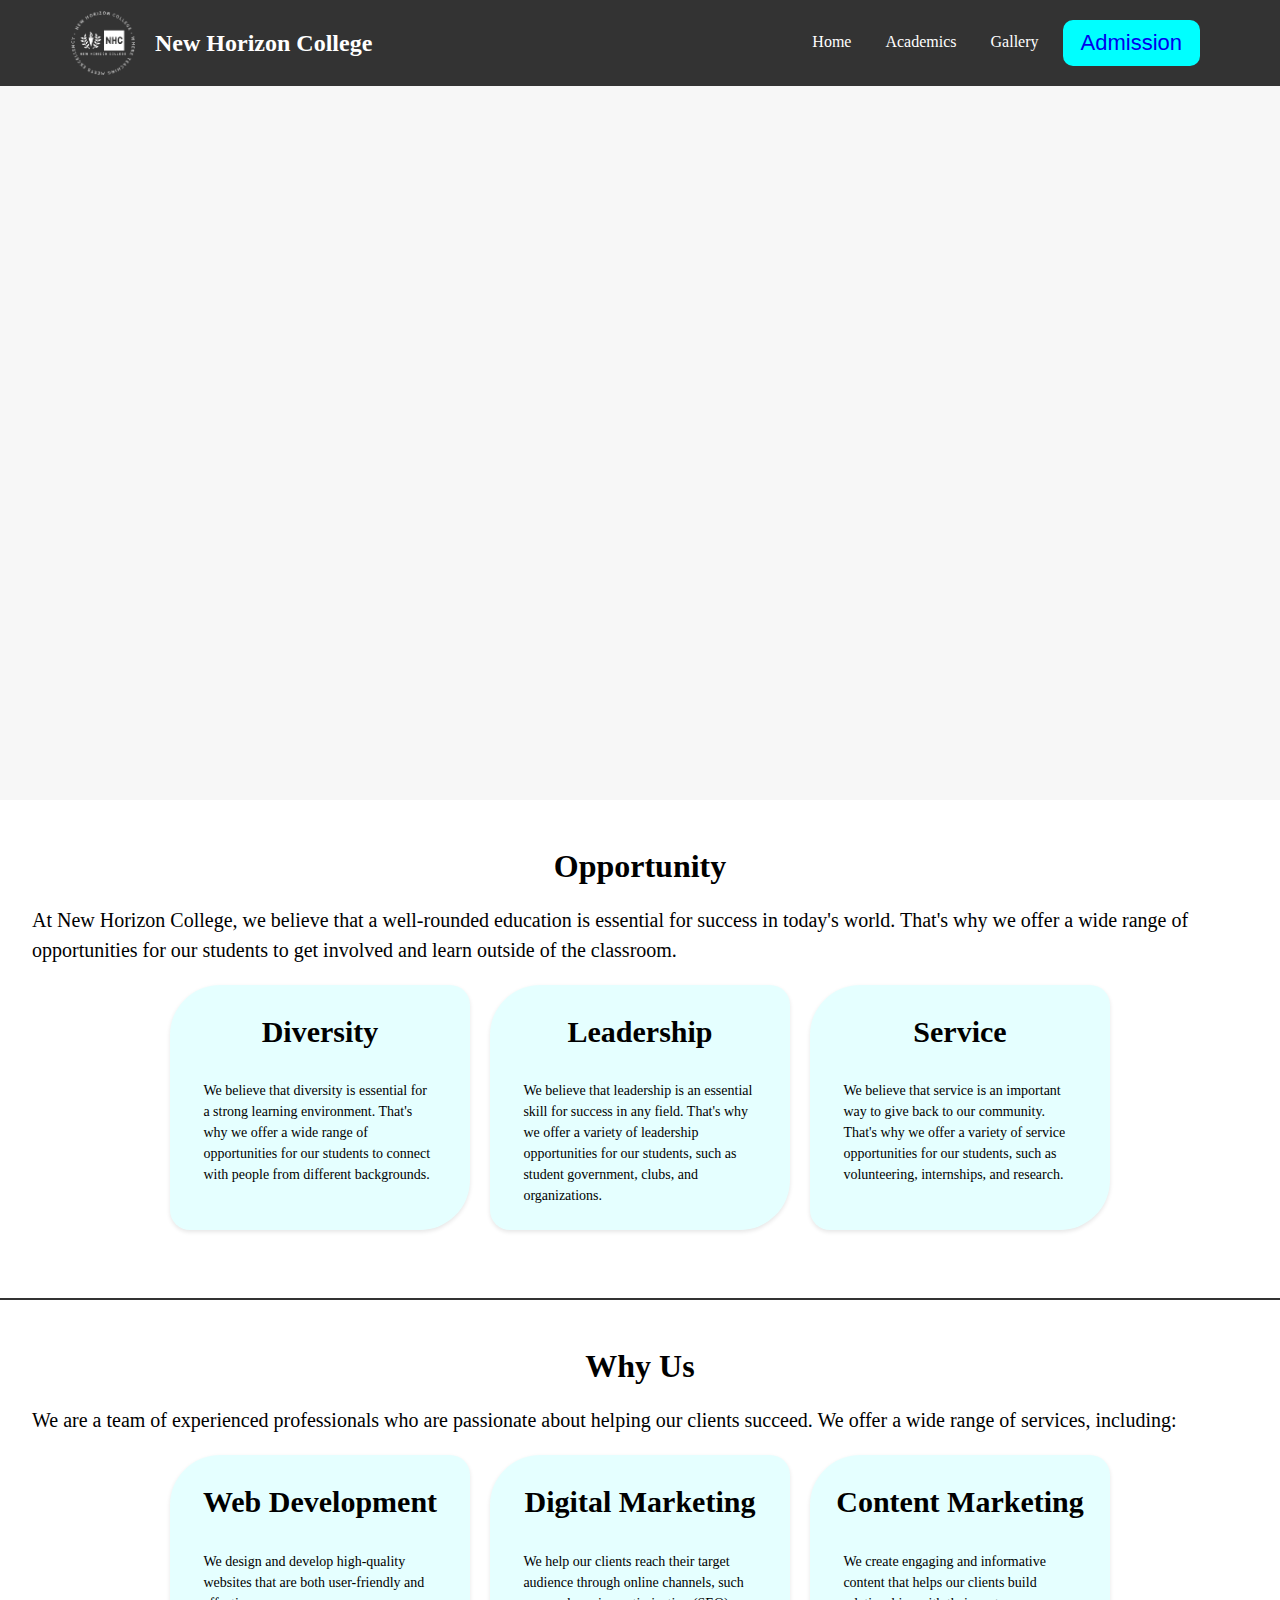
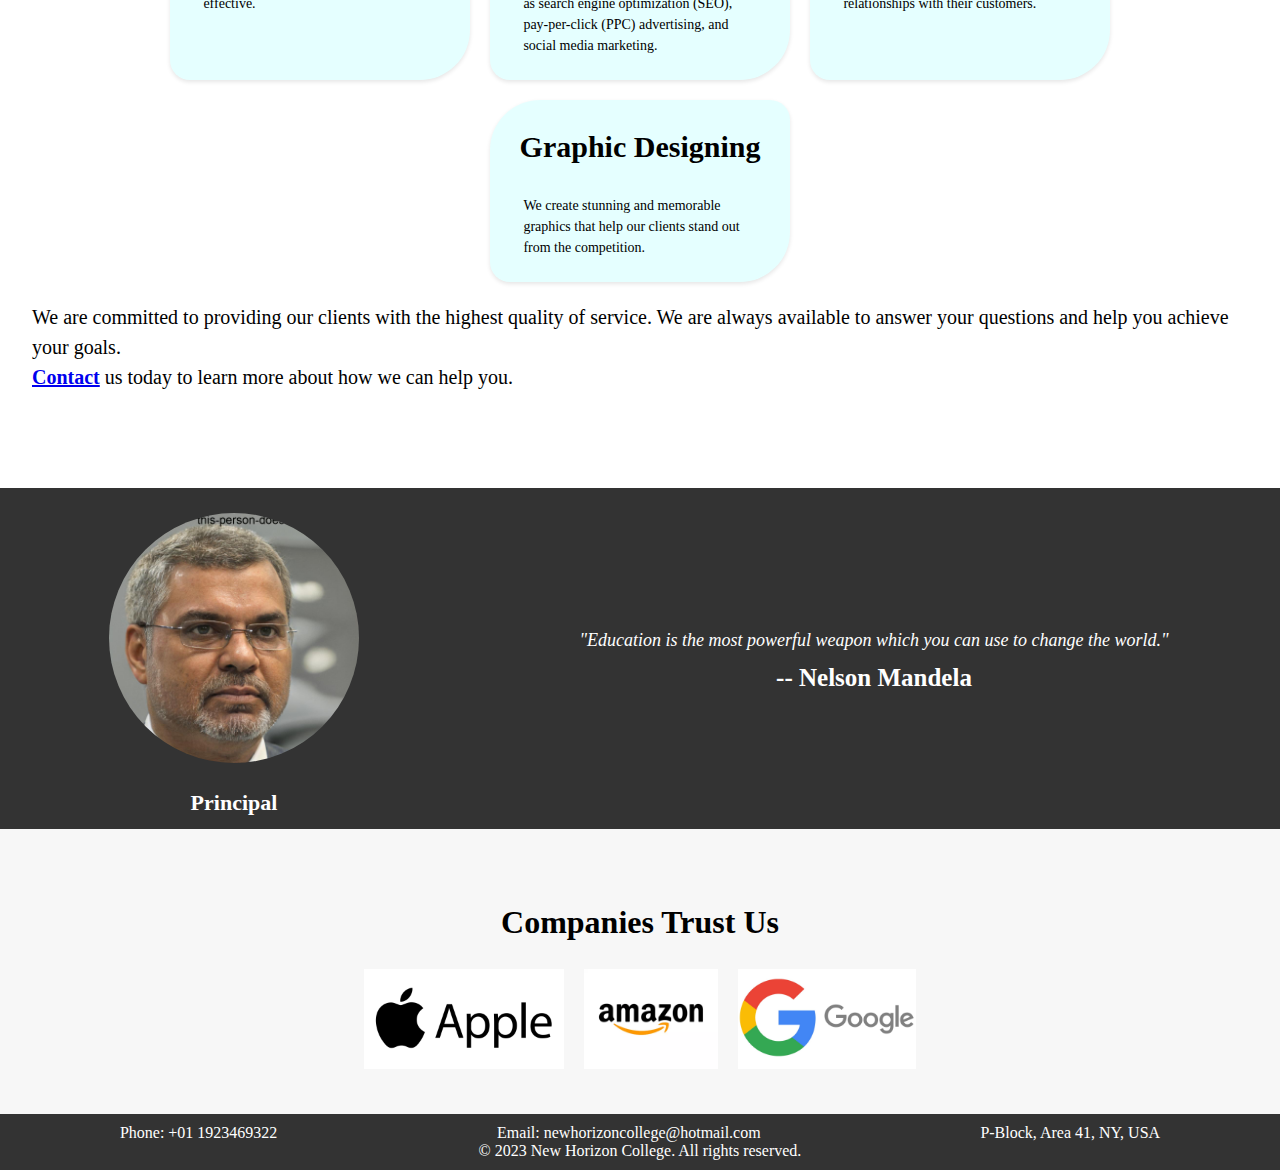
<file: index.html>
<!DOCTYPE html>
<html lang="en">
<head>
  <meta charset="UTF-8">
  <meta name="viewport" content="width=device-width, initial-scale=1.0">
  <title>New Horizon College</title>
  <link rel="shortcut icon" href="assets/mainlogo.png">
  <link rel="stylesheet" href="styles.css">
</head>
<body>
    <header>
        <nav>
          <div class="navbar">
            <div class="navbar-left">
              <img src="assets/mainlogo.png" alt="College Logo">
              <h1>New Horizon College </h1>
            </div>
            <ul class="navbar-right">
              <li><a href="#">Home</a></li>
              <li><a href="academics.html">Academics</a></li>
              <li><a href="gallery.html">Gallery</a></li>
              <button class="button" style="vertical-align:middle"><a href="admission.html"><span>Admission</span></a></button>
            </ul>
          </div>
        </nav>
      </header>
  <main>
    <section id="slider">
      <div class="slider-container">
        <div class="slider-item">
          <img src="assets/slider1.jpg" alt="Slider Image">
          <div class="slider-caption">
            <h2>Welcome To</h2>
            <h1>New Horizon College</h1>
            <p>Where Teaching Meets Excellency</p>
          </div>
        </div>
        <div class="slider-item">
          <img src="assets/slider2.jpg" alt="Slider Image">
          <div class="slider-caption">
            <h2>Welcome To</h2>
            <h1>New Horizon College</h1>
            <p>Where Teaching Meets Excellency</p>
          </div>
        </div>
        <div class="slider-item">
          <img src="assets/slider3.jpg" alt="Slider Image">
          <div class="slider-caption">
            <h2>Welcome To</h2>
            <h1>New Horizon College</h1>
            <p>Where Teaching Meets Excellency</p>
          </div>
        </div>
      </div>
    </section>
    

    <section class="f-box" id="opportunity">
      <h2>Opportunity</h2>
      <p>At New Horizon College, we believe that a well-rounded education is essential for success in today's world. That's why we offer a wide range of opportunities for our students to get involved and learn outside of the classroom.</p>
      <div class="features">
        <div class="feature-card">
          <h3>Diversity</h3>
          <p>We believe that diversity is essential for a strong learning environment. That's why we offer a wide range of opportunities for our students to connect with people from different backgrounds.</p>
        </div>
        <div class="feature-card">
          <h3>Leadership</h3>
          <p>We believe that leadership is an essential skill for success in any field. That's why we offer a variety of leadership opportunities for our students, such as student government, clubs, and organizations.</p>
        </div>
        <div class="feature-card">
          <h3>Service</h3>
          <p>We believe that service is an important way to give back to our community. That's why we offer a variety of service opportunities for our students, such as volunteering, internships, and research.</p>
        </div>
      </div>
    </section>

    <section class="f-box" id="why-us">
      <h2>Why Us</h2>
      <p>We are a team of experienced professionals who are passionate about helping our clients succeed. We offer a wide range of services, including:</p>
      <div class="features">
        <div class="feature-card">
          <h3>Web Development</h3>
          <p>We design and develop high-quality websites that are both user-friendly and effective.</p>
        </div>
        <div class="feature-card">
          <h3>Digital Marketing</h3>
          <p>We help our clients reach their target audience through online channels, such as search engine optimization (SEO), pay-per-click (PPC) advertising, and social media marketing.</p>
        </div>
        <div class="feature-card">
          <h3>Content Marketing</h3>
          <p>We create engaging and informative content that helps our clients build relationships with their customers.</p>
        </div>
        <div class="feature-card">
          <h3>Graphic Designing</h3>
          <p>We create stunning and memorable graphics that help our clients stand out from the competition.</p>
        </div>
      </div>
      <p>We are committed to providing our clients with the highest quality of service. We are always available to answer your questions and help you achieve your goals.
        <br>
        <a href="#footer"><b>Contact</b></a> us today to learn more about how we can help you.</p>
    </section>

    <section id="principal">
      <div id="principal-img">
        <img src="assets/principle.jpeg" alt="Principal">
        <p>Principal</p>
      </div>
      <blockquote>
        <footer>
          <p>"Education is the most powerful weapon which you can use to change the world."</p>
          -- Nelson Mandela</footer>
      </blockquote>
    </section>

    <section id="trust">
      <h2>Companies Trust Us</h2>
      <div class="company-slider">
        <img src="assets/apple.png" alt="Company Logo">
        <img src="assets/amazon.webp" alt="Company Logo">
        <img src="assets/google.jpg" alt="Company Logo">
      </div>
    </section>
  </main>

  <footer tag="#footer">
    <div>
      <p>Phone: +01 1923469322</p>
      <p>Email: newhorizoncollege@hotmail.com</p>
      <p>P-Block, Area 41, NY, USA</p>
    </div>
    <p>&copy; 2023 New Horizon College. All rights reserved.</p>
  </footer>

  <script src="script.js"></script>
</body>
</html>
</file>
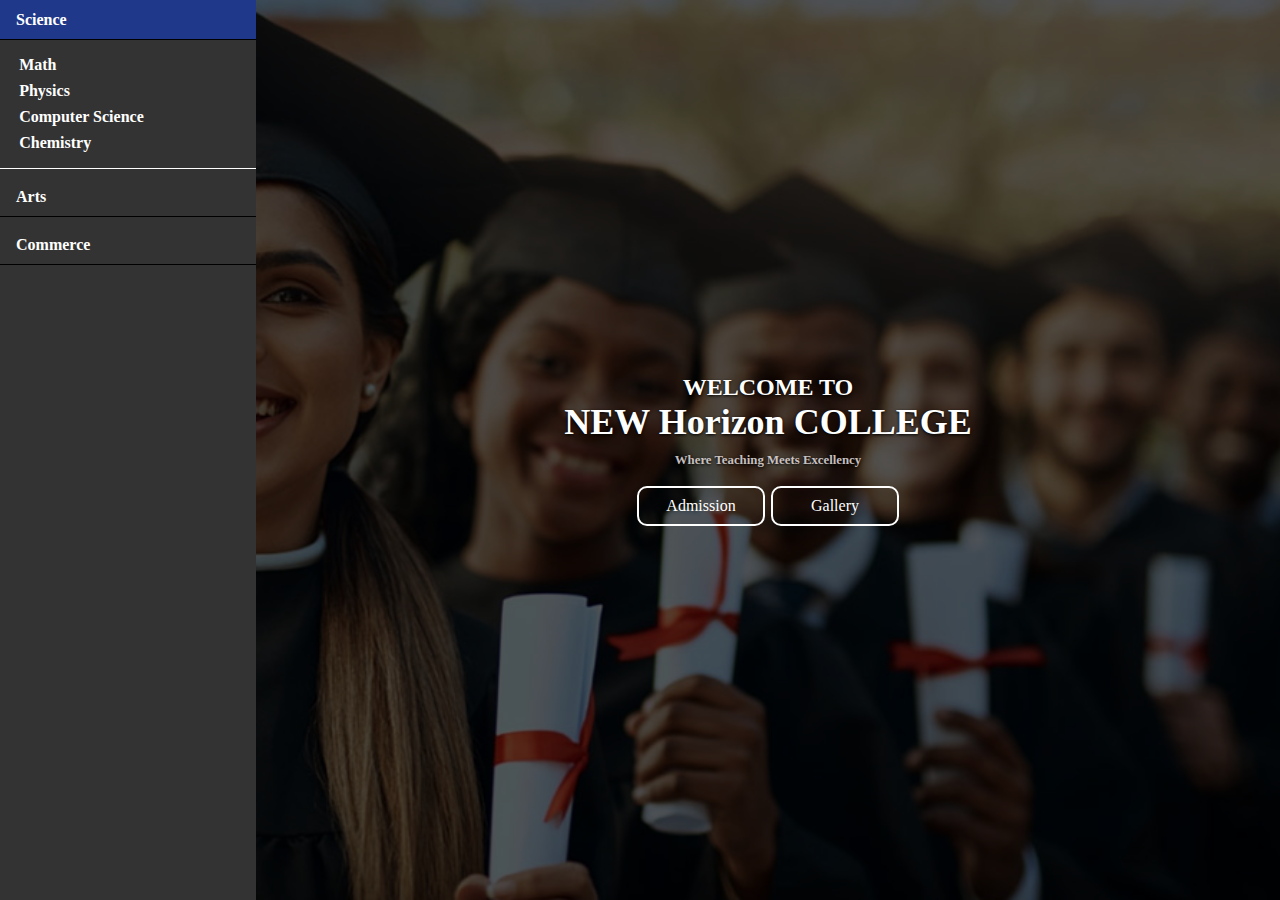
<file: academics.html>
<!DOCTYPE html>
<html>
<head>
    <title>Academics</title>
</head> 
<style>
    :root{
    --primary-color-dark: #333;
    --primary-color-dark-alpha:rgb(31, 56, 138);
    --accent-color-light:#fff;
    --accent-color-dark:#000;
    --accent-color-dark-alpha:#000000ab;
}
    *,*::after,*::before{
        margin: 0;
        padding: 0;
        box-sizing: border-box;
        font-family: Poppins, Roboto;
    }
     li,a{
        list-style-type: none;
        color:var(--accent-color-light);
        text-decoration: none;
     }
     .vartical-nav{
        max-width:20rem;
        width:20vw;
        height: 100vh;
        background-color: var(--primary-color-dark);
        position: fixed;
        z-index: 2;
     }
     .dept{
       padding-bottom: 0.5rem;
       cursor: pointer;
     }
     .dept .dept-name{
        width:100%;
        height:2.5rem;
        display: flex;
        justify-content: space-between;
        align-items: center;
        padding: 1rem 1rem;
        font-weight: bold;
        color:var(--acent-color-light);
        border-bottom: 1px solid var(--accent-color-dark);
    }.dept:hover .dept-name{
        background-color:var(--primary-color-dark-alpha);
    }
    .dept .courses{
        display: none;
        padding: 0.5rem;
        font-weight: bold;
        border-bottom: 1px solid var(--accent-color-light);
        color:var(--accent-color-light);
     }
     .dept .courses .course {
        width:100%;
        margin: 0.5rem 0;
        padding: 0 0.7rem;
        color:var(--accent-color-light);
    }
    .dept:hover .courses{
        display: block;
    }
    .dept .course:hover{
        background-color: var(--primary-color-dark-alpha);
     }
     .hero-section{
    position: relative;
    width: 80%;
    left:0;
    height:100vh;
    float: right;
    background-image: url("./assets/slider2.jpg");
    background-position: center;
    background-size: cover;
    background-attachment: fixed;
    display: flex;
    justify-content: center;
    align-items: center;
    flex-direction: column;
    color: var(--accent-color-light);
}
.hero-section::after{
    content: "";
    position: absolute;
    inset:0;
    width:100%;
    height:100%;
    background: #000000a9;
}
.hero-section .heading,.hero-section .button-wrapper{
    z-index: 1;
    font-size: 1.5rem;
    font-weight: bold;
    text-align: center;
    text-shadow: 0 1px 3px #000;
    margin:0.5rem 0
}
.hero-section .heading .intro{
    font-size: 0.8rem;
    color:#f1e9e9d0;
}
.hero-section .button-wrapper .btn{
    width:8rem;
    height:2.5rem;
    border: none;
    border-radius: 10px;
    font-size: 1rem;
    cursor: pointer;
    background: transparent;
    color:var(--accent-color-light);
    font-weight: 500;
    border: 2px solid var(--accent-color-light);
    transition: 0.3s ease-in-out;
}
.hero-section .button-wrapper .btn:hover{
    color:var(--accent-color-dark);
    background-color: var(--accent-color-light);
}
</style>
<body>
    <div class="wrapper">
        <div class="vartical-nav">
            <ul class="depts">
                <li class="dept">
                    <p class="dept-name">Science</p>
                    <ul class="courses">
                        <li class="course"><a href="./course.php?index=0">Math</a></li>
                        <li class="course"><a href="./course.php?index=1">Physics</a></li>
                        <li class="course"><a href="./course.php?index=2">Computer Science</a></li>
                        <li class="course"><a href="./course.php?index=3">Chemistry</a></li>
                    </ul>
                </li>
                <li class="dept">
                    <p class="dept-name">Arts</p>
                    <ul class="courses">
                        <li class="course"><a href="./course.php?index=4">Geography</a></li>
                        <li class="course"><a href="./course.php?index=5">Bengali</a></li>
                        <li class="course"><a href="./course.php?index=6">History</a></li>
                        <li class="course"><a href="./course.php?index=7">English</a></li>
                    </ul>
                </li>
                <li class="dept">
                    <p class="dept-name">Commerce</p>
                    <ul class="courses">
                        <li class="course"><a href="./course.php?index=8">Finance</a></li>
                        <li class="course"><a href="./course.php?index=9">Economics</a></li>
                        <li class="course"><a href="./course.php?index=10">Accountancy</a></li>
                        <li class="course"><a href="./course.php?index=11">E-comerce</a></li>
                    </ul>
                </li>
            </ul>
        </div>
        <div class="hero-section">
            <div class="heading">
             <span>WELCOME TO </span>
             <h2>NEW Horizon COLLEGE</h2>
             <span class="intro">Where Teaching Meets Excellency</span>
            </div>
            <div class="button-wrapper">
                <button class="admission-btn btn"onClick="document.location.href='./admission.html'">Admission</button>
             <button class="gallery-btn btn" onClick="document.location.href='./gallery.html'">Gallery</button>
            </div>
         </div>
    </div>
    <script>
        document.addEventListener("DOMContentLoaded", function () {
        var departments = document.querySelectorAll(".dept");
      
        departments.forEach(function (dept) {
          var deptCourses = dept.querySelector(".courses");
          dept.addEventListener("mouseenter", function () {
            deptCourses.style.display = "block";
          });
      
          dept.addEventListener("mouseleave", function () {
            deptCourses.style.display = "none";
          });
        });
      });
      </script>
</body>
</html>
</file>
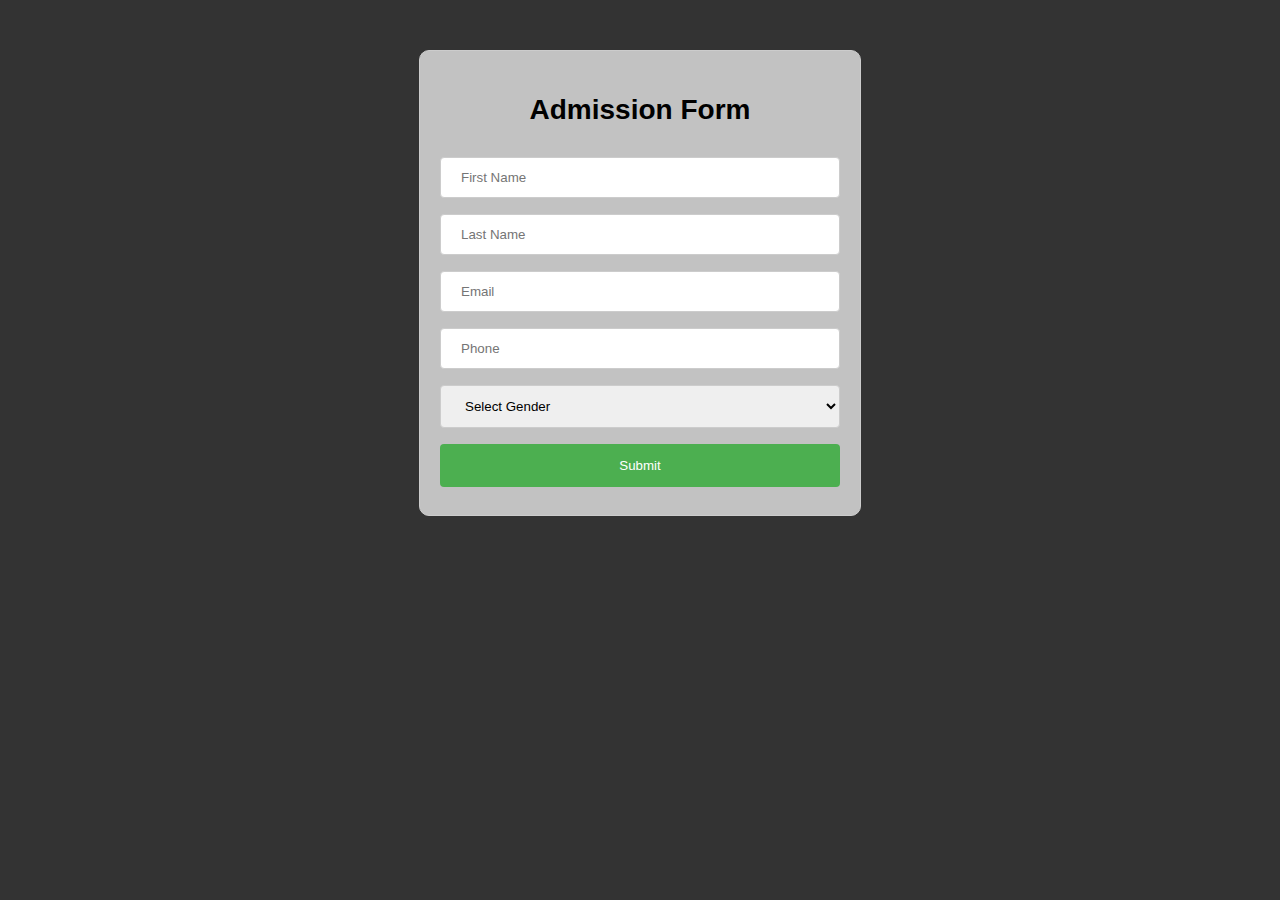
<file: admission.html>
<!DOCTYPE html>
<html>
<head>
  <title>Admission Form</title>
  <style>
    body {
      font-family: Poppins,Arial;
      background-color: #333;
    }

    .container {
      width: 400px;
      margin: 50px auto;
      padding: 20px;
      border: 1px solid #ccc;
      border-radius: 10px;
      background-color: rgb(255, 255, 255, 0.7);
    }

    .container h2 {
      text-align: center;
      font-size: 28px;
    }

    .container input[type="text"],
    .container input[type="email"],
    .container input[type="tel"],
    .container select {
      width: 100%;
      padding: 12px 20px;
      margin: 8px 0;
      display: inline-block;
      border: 1px solid #ccc;
      box-sizing: border-box;
      border-radius: 4px;
    }

    .container input[type="submit"] {
      width: 100%;
      background-color: #4CAF50;
      color: white;
      padding: 14px 20px;
      margin: 8px 0;
      border: none;
      border-radius: 4px;
      cursor: pointer;
    }

    .container input[type="submit"]:hover {
      background-color: #45a049;
    }
  </style>
  <script>
    function showSuccessMessage() {
      alert("Submitted Successfully");
    }
  </script>
</head>
<body>
  <div class="container">
    <h2>Admission Form</h2>
    <form>
      <input type="text" name="first_name" placeholder="First Name" required>
      <input type="text" name="last_name" placeholder="Last Name" required>
      <input type="email" name="email" placeholder="Email" required>
      <input type="tel" name="phone" placeholder="Phone" required>
      <select name="gender" required>
        <option value="">Select Gender</option><option value="male">Male</option>
        <option value="female">Female</option><option value="other">Other</option>
      </select>
      <input type="submit" value="Submit" onclick="showSuccessMessage()">
    </form>
  </div>
  
</body>
</html>
</file>
<file: styles.css>
/* Global Styles */
*,*::before,*::after {
  margin: 0;
  padding: 0;
  border: 0;
  scroll-behavior: smooth;
  -ms-overflow-style: none;  /* IE and Edge */
  scrollbar-width: none;  /* Firefox */
}

body {
  font-family: Poppins, Roboto;
  background-color: #f7f7f7;
}

*::-webkit-scrollbar{
  display: none;
}

/* Navbar */
.navbar {
  position: fixed;
  top: 0;
  left: 0;
  right: 0;
  display: flex;
  justify-content: space-between;
  align-items: center;
  background-color: #333;
  padding: 10px 20px;
  z-index: 100;
}

.navbar-left {
  display: flex;
  align-items: center;
  margin: 0;
  margin-inline-start: 50px;
  padding: 0px 1px;
}

.navbar-left img {
  width: 4rem;
  height: 4rem;
  margin-right: 10px;
}

.navbar-left h1 {
  color: #fff;
  font-size: 24px;
  padding-left: 10px;
  margin: 0;
}

.navbar-right {
  list-style-type: none;
  margin: 0;
  padding: 10;
  margin-inline-end: 50px;
}

.navbar-right li {
  display: inline-block;
  margin-left: 10px;
}

.navbar-right li a {
  display: block;
  padding: 10px;
  color: #fff;
  text-decoration: none;
}

.navbar-right li a:hover {
  background-color: #555;
}

.button {
  display: inline;
  border-radius: 10px;
  background-color: aqua;
  border: none;
  color: #FFFFFF;
  text-align: center;
  font-size: 22px;
  padding: 10px 18px;
  max-width: 160px;
  transition: all 0.5s;
  cursor: pointer;
  margin: 10px;
  z-index: 100;
}

.button span {
  cursor: pointer;
  display: inline-block;
  position: relative;
  transition: 0.5s;
}

.button span:after {
  content: '\00bb';
  position: absolute;
  opacity: 0;
  right: -25px;
  transition: 0.5s;
}

.button:hover span {
  padding-left: 4px;
  padding-right: 18px;
}

.button:hover span:after {
  opacity: 1;
  right: 0;
}
/* Slider */
#slider {
  position: relative;
  top:0;
  left:0;
  right:0;
  width: 100%;
  height: 800px;
  overflow: hidden;
}

.slider-container {
  position: relative;
  height: 100%;
}

.slider-item {
  position: absolute;
  top: 0;
  left: 0;
  right: 0;
  width: 100%;
  height: 100%;
  opacity: 0;
  background-color: #000;
  transition: opacity 0.5s ease-in-out;
}

.slider-item.active {
  opacity: 1;
}

.slider-item img {
  width: 100%;
  height: 100%;
  object-fit: cover;
  opacity: 50%;
}

.slider-caption {
  position: absolute;
  top: 50%;
  left: 50%;
  transform: translate(-50%, -50%);
  text-align: center;
  color: #fff;
  opacity: 0;
  transition: opacity 0.5s ease-in-out;
}
.slider-item.active .slider-caption {
  opacity: 1;
}

.slider-caption h2 {
  font-size: 36px;
  padding: 0;
  margin-bottom: 0;
}

.slider-caption h1 {
  font-size: 60px;
  font-weight: 800;
  margin: 0;
  margin-bottom: 0;
}

.slider-caption p {
  font-size: 20px;
  line-height: 1.5;
  font-weight: 400;
}
/* Opportunity and Why Us Sections */
section {
  font-weight: 500;
  font-size: 25px;
  margin-bottom: 0px;
}

section h2 {
  font-size: 32px;
  margin-bottom: 20px;
  text-align: center;
}

section p {
  font-size: 20px;
  line-height: 1.5;
}
#opportunity{
}
#why-us{
  background-color: rgb(255, 255, 255);
  padding-block-end: 6rem;
}
.f-box{
  padding:3rem 0;
  border-bottom: 2px solid #333;
  background-color: #fff;
}
.f-box p{
  margin: auto 2rem;
}

.features {
  display: flex;
  flex-direction: row;
  justify-content: center;
  max-width: 1280px;
  margin: 0 auto;
  padding: 20px;
  gap: 20px;
  flex-wrap: wrap;
}

.feature-card {
  width: 300px;
  padding: 0px;
  padding-top: 10px;
  background-color: rgba(0, 255, 255, 0.1);
  box-shadow: 0 2px 4px rgba(0, 0, 0, 0.1);
  border-radius: 50px 20px;
}

.feature-card:hover{
  transform: translateY(-5px);
  box-shadow: 0 4px 8px rgba(0, 0, 0, 0.1);
  cursor: pointer;
  background-color: beige;
  color: #333;
}

.feature-card h3 {
  font-size: 30px;
  padding: 20px 1rem 30px;
  text-align: center;
}

.feature-card p {
  text-align:left;
  font-size: 14px;
  line-height: 1.5;
  padding: 0.1em;
  padding-bottom: 1.5rem;
}

/* Principal Section */
#principal {
  position: relative;
  left: 0;
  right: 0;
  display: flex;
  justify-content: space-around;
  align-items: center;

  margin-block-end: 3em;
  background-color: #333;
}

#principal div{
  display: flex;
  flex-direction: column;
  align-items: center;
}

#principal-img p{
  
  font-size: 22px;
  text-align: center;
  color: white;
  font-weight: 600;
  padding-bottom: 10px;
}

#principal img {
  width: 250px;
  height: 250px;
  border-radius: 50%;
  margin: 23px;
}

#principal blockquote {
  width: 50vw;
  min-height: 100%;
}

#principal blockquote p {
  font-weight: 400;
  font-size: 18px;
  font-style: italic;
  margin-bottom: 10px;
}

#principal blockquote footer {
  font-weight: bold;
}

/* Trust Section */
#trust {
  text-align: center;
}

.company-slider {
  display: flex;
  justify-content: center;
  align-items: center;
  gap: 20px;
  padding-top: 0.5rem;
  padding-bottom: 2.8rem;
}

.company-slider img {
  height: 100px;
  width: auto;
}

/* Footer */
footer {
  background-color: #333;
  color: #fff;
  padding: 10px;
  text-align: center;
}
footer div{
  display: flex;
  justify-content: space-around;
}
footer p {
  margin: 0;
}
</file>
